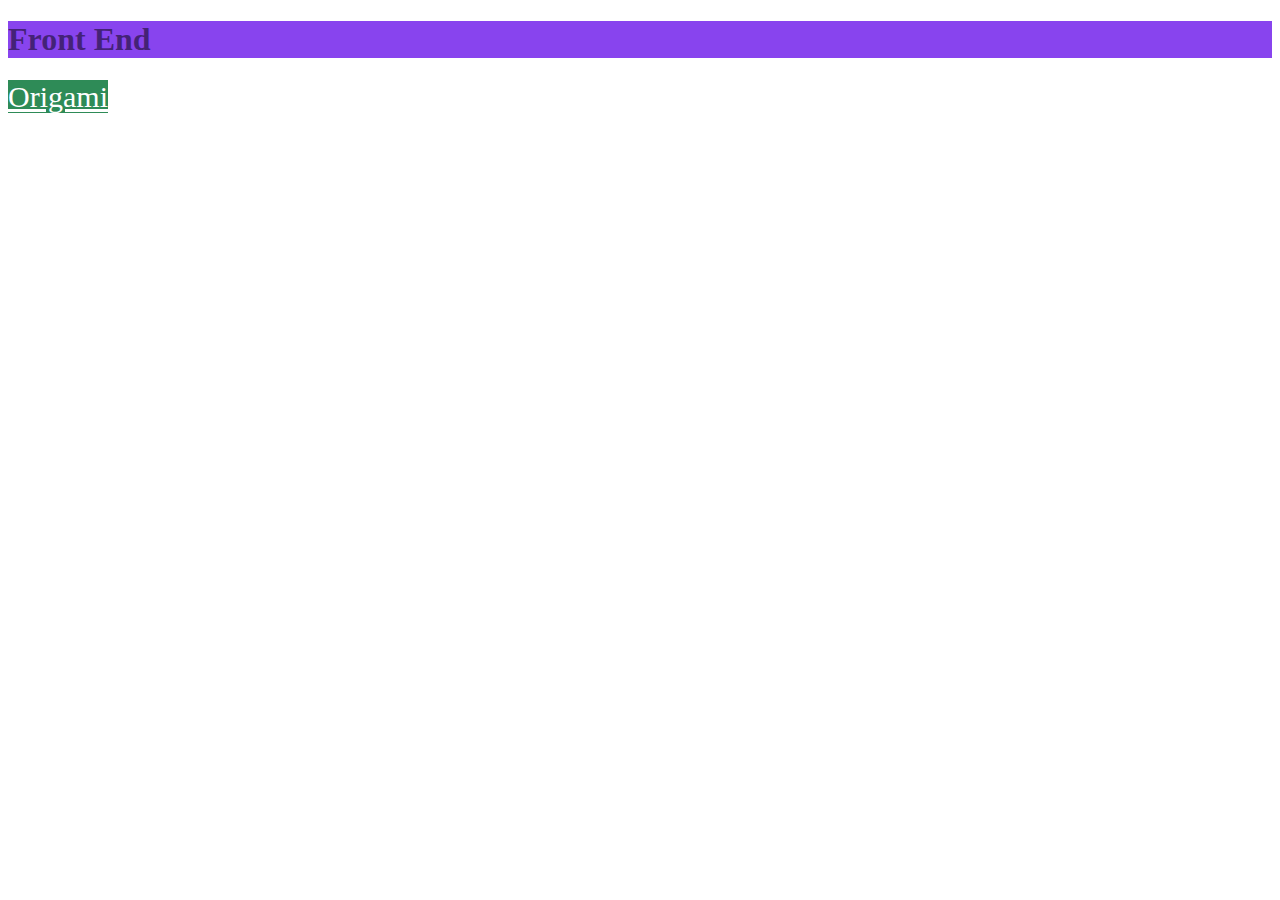
<file: webb/index.html>
<!DOCTYPE html>
<html>
  <head>
    <meta charset="UTF-8">
    <title>Web</title>
    <link rel="stylesheet" href="style.css">
  </head>
  <body>
    <h1>Front End</h1>
    <a href="/">Origami</a>
  </body>
</html>
</file>
<file: webb/style.css>
h1 {
  background: #8844ee;
  color: rgba(0,0,0,0.5);
}

a {
  background: seagreen;
  color: white;
  font-size: 30px;
}
</file>
